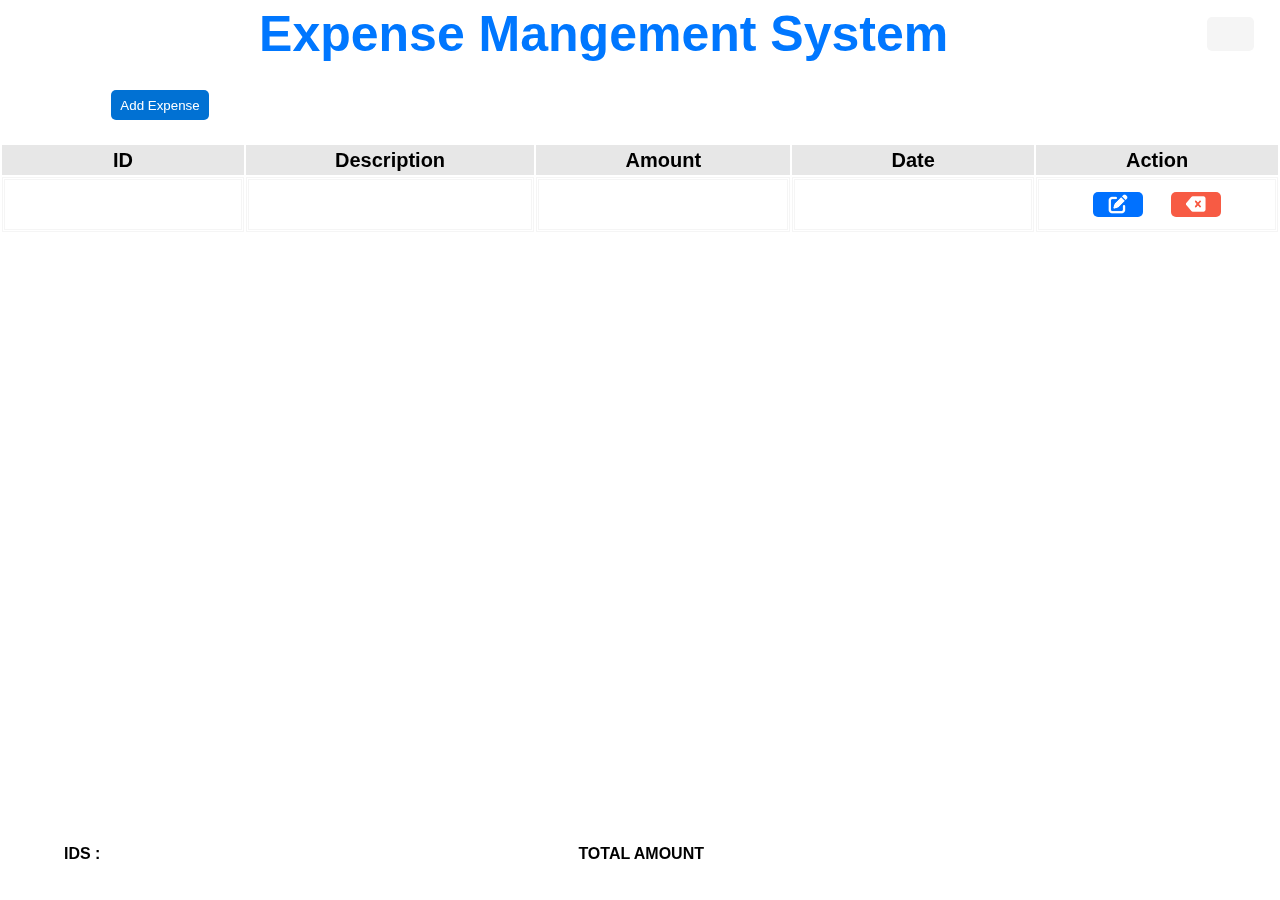
<file: WMA_Assignment 4/index.html>
<!DOCTYPE html>
<html lang="en">

<head>
    <meta charset="UTF-8">
    <meta name="viewport" content="width=device-width, initial-scale=1.0">
    <meta http-equiv="X-UA-Compatible" content="ie=edge">
    <link rel="stylesheet" href="https://cdnjs.cloudflare.com/ajax/libs/font-awesome/6.4.2/css/all.min.css"
        integrity="sha512-z3gLpd7yknf1YoNbCzqRKc4qyor8gaKU1qmn+CShxbuBusANI9QpRohGBreCFkKxLhei6S9CQXFEbbKuqLg0DA=="
        crossorigin="anonymous" referrerpolicy="no-referrer" />
    <link rel="stylesheet" href="style.css">
    <title>Expense Mangement System</title>
</head>

<body>

    <div id="container">
        <div id="heading">
            <h1>expense mangement system</h1>
            <button onclick="logOut()"><i class="fa-solid fa-right-from-bracket"></i></button>
        </div>
        <span id="expense_print">
            <button onclick="expensePopup()"> <i class="fa-solid fa-plus"></i> add expense</button>
            <!-- <button onclick="printData()"> <i class="fa-solid fa-print"></i> print</button> -->
        </span>

        <div id="container_table">
            <div>
                <table id="table">
                    <tr>
                        <th>ID</th>
                        <th>Description</th>
                        <th>Amount</th>
                        <th>Date</th>
                        <th>Action</th>

                    </tr>
                <tr>
                    <td></td>
                    <td></td>
                    <td></td>
                    <td></td>
                    <td>
                        <button class="btn1"></button>
                        <button class="btn2"></button>
                    </td>
                </tr>
                </table>
            </div>

            <span>
                <p id="total_Id">IDs :</p>
                <p id="total_amount">Total Amount</p>
            </span>
        </div>

    </div>

    <!-- hidden popup -->

    <div id="popup">
        <span>
            <h1 contenteditable="true">add expense</h1>
            <button onclick="closePopup()" id="closeup"><i class="fa-solid fa-xmark"></i></button>
        </span>
        <div>
            <textarea placeholder="Descriptions" id="description"></textarea>
            <input type="number" placeholder="Amount" id="amount">
            <input type="date" id="date">
        </div>
        <span>

            <button type="submit" onclick="saveData()" id="save"><i class="fa-solid fa-floppy-disk"></i> save</button>
            <button type="submit" onclick="updateData()" id="update"><i class="fa-solid fa-floppy-disk"></i>
                update</button>
        </span>

    </div>

    <script src="app.js">

    </script>
</body>

</html>
</file>
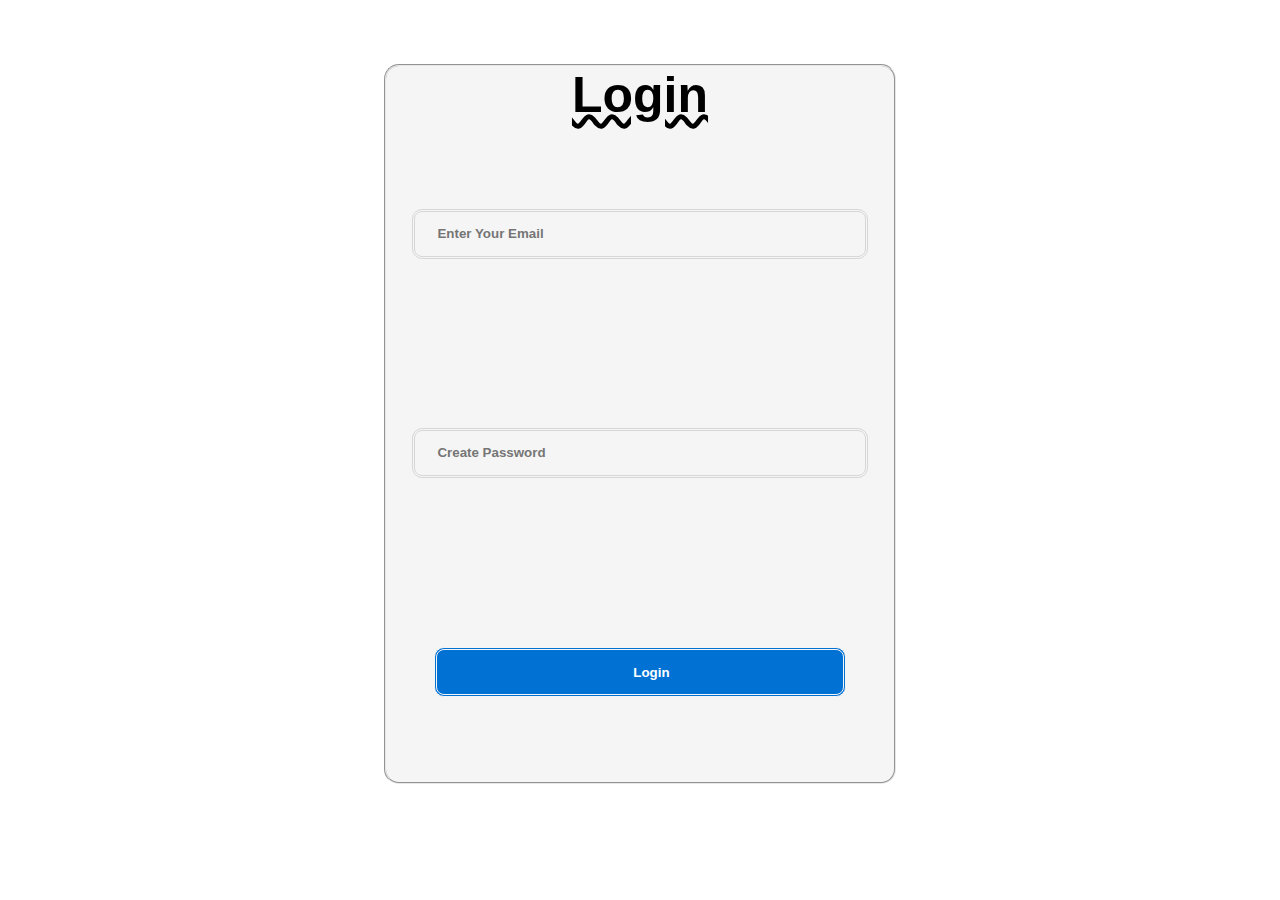
<file: WMA_Assignment 4/login.html>
<!DOCTYPE html>
<html lang="en">
<head>
    <meta charset="UTF-8">
    <meta name="viewport" content="width=device-width, initial-scale=1.0">
    <meta http-equiv="X-UA-Compatible" content="ie=edge">
    <title>EMS</title>
    <link rel="stylesheet" href="./style.css">
</head>
<body>
  
        <div id="main_login">

                <h1 id="login">login</h1>
                <form action="" id="login_form">
                   
                    <input type="email" id="login_email" placeholder="Enter Your Email">
                    <input type="password" id="login_password" placeholder="Create Password">
                    <!-- <input type="button" onclick="logIn()" value="login" id="login_btn"> -->
                    <button onclick="logIn()" id="login_btn" type="button">login</button>
                </form>
            </div>

     
    <script src="./app.js"></script>
</body>
</html>
</file>
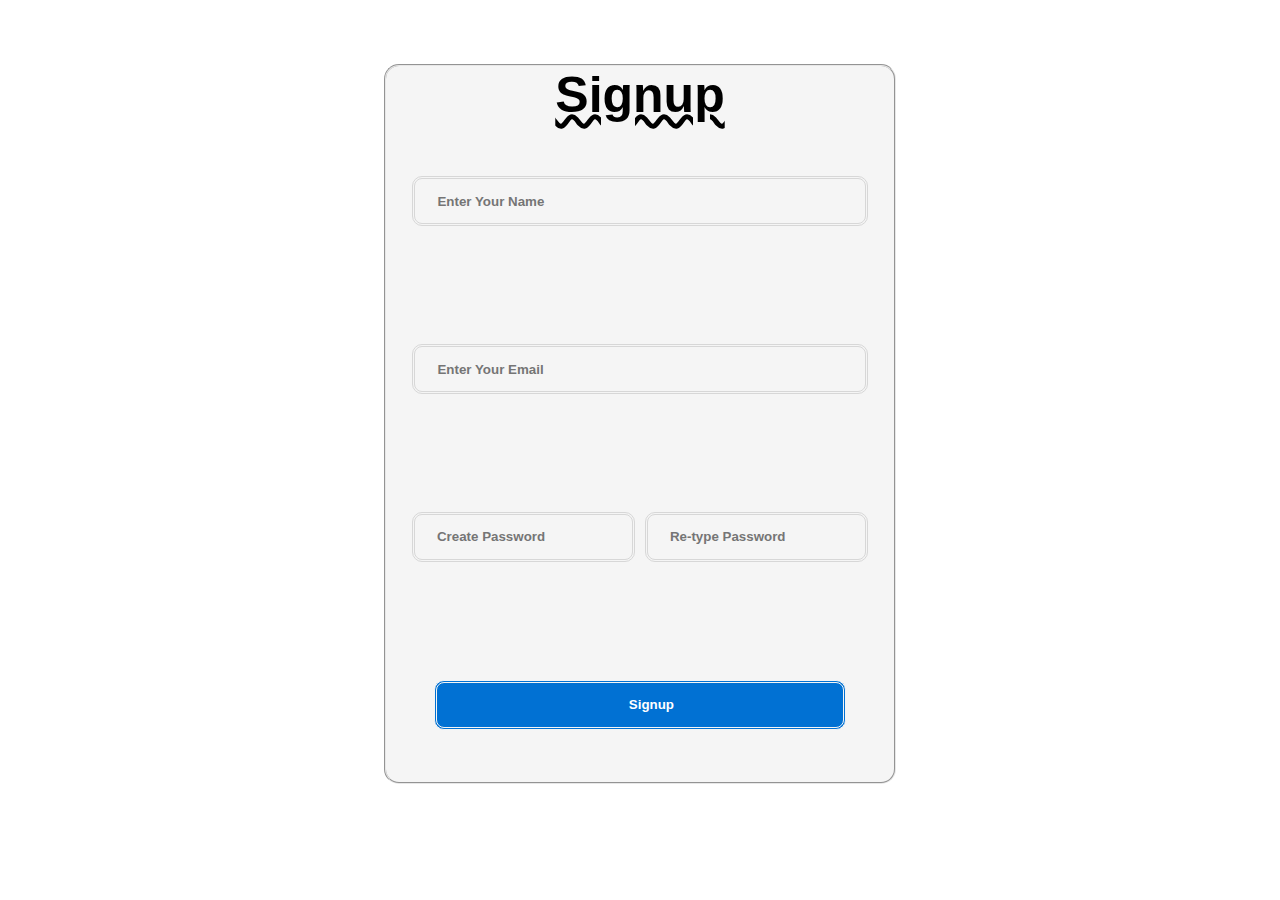
<file: WMA_Assignment 4/signup.html>
<!DOCTYPE html>
<html lang="en">

<head>
    <meta charset="UTF-8">
    <meta name="viewport" content="width=device-width, initial-scale=1.0">
    <meta http-equiv="X-UA-Compatible" content="ie=edge">
    <title>EMS
    </title>
    <link rel="stylesheet" href="./style.css">
</head>

<body>
   
        <!-- Signup form -->

        <div id="main_signup">

            <h1 id="signup">signup</h1>
            <form action="./logIn.html" id="signup_form">
                <input type="text" id="signup_name" placeholder="Enter Your Name" required>
                <input type="email" id="signup_email" placeholder="Enter Your Email" required>
                <input type="password" id="signup_password" placeholder="Create Password" required>
                <input type="password" id="signup_rePass" placeholder="Re-type Password">
                <button id="signup_btn" onclick="signUp()">signup</button>
            </form>
        </div>



  

        <script src="./app.js"></script>
</body>

</html>
</file>
<file: WMA_Assignment 4/style.css>
*{
    margin: 0; padding: 0; box-sizing: border-box;
    font-family: Arial, Helvetica, sans-serif;
}
 #main_signup,#main_login{
     background: whitesmoke; width: 40%;  height: 80vh; border: 2px groove #e7e7e7;
    display: flex; flex-direction: column; align-items: center;
    text-transform: capitalize; padding: 0 2% 0 2%;border-radius:15px;
    margin:5% auto;
}
#login_form{
    width:100%; height: inherit;
    display: grid; grid-template-columns: repeat(1,100%); place-content: space-around start;
}
#main_signup  h1,#main_login h1{
font-size:50px;text-decoration:underline wavy;
}
#signup_form{
    width:100%; height: inherit;
    display: grid;grid-gap:2%;  grid-template-columns: repeat(2,1fr);place-content: space-around start;
}
#signup_form input[type="text"],input[type="email"],#login_form input[type="password"],input[type="email"]{
    grid-column: 1/3;
}
#signup_form input[type="text"],input[type="email"],input[type="password"],#login_form input[type="text"],input[type="email"],input[type="password"]{
    background: none;font-weight: bold;
    border-radius:10px;border: 3px double #d7d7d7;
    height: 50px;padding: 0 0 0 5%;outline: none;
}
#signup_form input[type="password"]{
    padding: 0 0 0 10%;
}
#signup_form input:focus,#login_form input:focus{
    border: 3px groove #d1d1d1;
}

#signup_btn,#login_btn{
    grid-column:1/3;background: #0171d3;height: 50px;
    border-radius:10px;border: 3px double whitesmoke ;
    padding: 0 0 0 5%;  margin:0 5% 0 5%;width: auto;
    outline: none;text-transform: capitalize;
    color: white;font-weight:bold; text-align:center;
    transition: all .1s linear .01s;
}
#signup_btn:active,#login_btn:active{
    margin:0;font-size: x-large;font-weight: bolder;
    border: 3px solid whitesmoke ;
} 


#container{
    /* display: none; */
    display: grid;grid-gap:2%;  grid-template-rows: repeat(4,auto);
    width: 100%; height: 100vh;
}
#heading{
    display: flex;align-items: center;justify-content: space-around;
}
#container div >h1{
   text-align: center;text-transform: capitalize;color: #0077ff;padding: auto;font-size:50px;
   /* background: yellow; */
   width: 100%;
}
#container div:nth-child(1) > button{
    border:none;outline: none; border-radius:5px;width: 50px;height:50%;margin: 0 2% 0 0; background: whitesmoke;transition:all .1s linear .01s;color:#0171d3;
}
#container div:nth-child(1) > button:active{
    color: #0077ff;font-size:20px; background: none;
}
#expense_print{
    display: flex;justify-content: space-around;align-items: center;
    width: 25%;
    /* background: red; */
}
#expense_print button{
    width:auto; height: 30px; border-radius: 5px; text-transform: capitalize;
    border: none;outline: none; color: white;transition: all .1s linear .01s;
}

#expense_print button:nth-child(1){
    background: #0171d3;padding: 0 3% 0 3%;
}
/* #expense_print button:nth-child(2){
    background: #1a8648;padding: 0 5% 0 5%;
} */
#expense_print button:active{
    padding:0 8% 0 8%;
}

#container_table{
    /* background: red; */
    display: flex;  justify-content: space-between; flex-direction: column;
    width: 100%;height: 80vh;
}
#container_table div {
    overflow: auto;
}
table{
    /* border: 2px solid red; */
    text-align: center;
}
table tr>th{
    background: rgb(231, 231, 231);
    width: 5%;font-size: 20px;height: 30px;
}
table tr td{
    border:3px double whitesmoke;
}
table tr>td button{
    border:none;outline: none;margin: 5%; border-radius:5px;width: 50px;
}
table tr >td button:nth-child(1){
    background:#0071ff url(./update.png) no-repeat center;background-size:20px; 
    color: white;height: 25px;transition:all .05s linear .01s;
}
table tr >td button:nth-child(2){
    background: url(./delete.png) #f75b44 no-repeat center;background-size:20px;
    color: white;height: 25px; transition:all .05s linear .01s;
}
table tr>td button:active{
    background-size:25px;  
}
#container_table >span{
    display: flex;justify-content: space-between; align-items: center; width: 60%;padding:0 5%  ;
}
#container_table >span p{
   text-transform: uppercase;font-weight: bolder;   
}

/* hidden popup */

#popup{
    width: 50%;height:auto;border:5px double rgb(228, 226, 226);border-radius: 5px;
    position: fixed;top:50%;left:50%;transform: translate(-50%,-50%);
    transition:all .5s linear .1s;
    opacity:0;z-index: -1;
    /* opacity:1; */
}



#popup span:nth-child(1){
    background: #0074ff;color: white; padding:5%;text-transform: capitalize;
    display: flex; justify-content: space-between; align-items: center;
}
#popup span:nth-child(1)>button:nth-child(2){
    background: none;outline: none;border: none;color:white; width: 20px;height: 20px;
}
#popup span:nth-child(1)>button:nth-child(2):active{
    font-size: 15px;color: black;
}
#popup span:nth-child(3){
   background: none;
   display: flex;justify-content: center;align-items: center;
   padding: 5%
}
#popup span:nth-child(3)>h3{
color:red;overflow: auto;
}
#save,#update{
    background: #0074ff ;color:white;border:none ;outline: none;transition: all .05s ease .01s;
    width: 18%;height: 30px;border-radius: 5px;text-transform: capitalize; 
}
#popup span:nth-child(3)>button:nth-child(2){
    display: none;
}
#save:active,#update:active{
    border:3px double white;font-size:15px;font-weight:bolder;
}
#popup div{
    height: 80%; display: flex; justify-content: space-between; align-items: center; flex-direction: column;
}
#popup div input,textarea{
    width: 80%;height: 50px; margin: 5%;padding: 0 5% 0 5%;border-radius:10px;background: whitesmoke;
    outline: none; border: 3px double #d7d7d7;font-size: 20px;font-weight: bold;
}
















/* Responsiveness */

@media all and (min-width: 280px) and (max-width: 767px){
    /* signup & login form */
    #main_signup,#main_login{
    width: 100%; height: 100vh; padding: 0;margin: 0;
   }
   #signup_form{
    width:100%; height: inherit;
    display: grid;grid-gap:2%;  grid-template-columns: repeat(1,100%);place-content: space-around start;
}
#signup_form input[type="password"],input[type="text"],input[type="email"],#login_form input[type="password"],input[type="email"]{
    grid-column:1/2;  margin: 0 2% 0 2% ;font-size:15px; 
}
#signup_form input[type="text"]{
    margin: 0 4% 0 2%; 
}
#signup_form input[type="text"],input[type="email"],input[type="password"],#login_form input[type="text"],input[type="email"],input[type="password"]{
   padding: 0 0 0 5% !important;
}
#signup_btn,#login_btn{
    grid-column:1/2;
}

/* Dashboard */
#container{
    width: 100vw; height: 100vh;
}
#container div >h1{
 padding: 1%;font-size:25px;
 }
 #expense_print{
    width: 50%;
}
#expense_print button{
   height: 25px; 
}
#expense_print button:active{
    padding:0 8% 0 8%;
}
table tr>th{
    width: 5%;font-size: 15px;height: 30px;
}

/* Hidden popup */
#popup{
    width: 100%;height:100vh;  background-image: linear-gradient(to bottom,rgba(0, 116, 255,.6),rgba(255, 255, 255,.1));
}
    #popup span:nth-child(3)>button:nth-child(2){
        width: 20%;
    }
    #popup div{
        height: 70%; justify-content: space-evenly; 
    }
    #popup div input,textarea{
        height: 60px; padding:  5%; font-size: 15px;
    }
    #popup div input:hover,textarea:hover{
        border: 3px solid #cfcfcf;
    }
    #popup span:nth-child(3)>button:nth-child(3){
        width: 25%;
    }
}
</file>
